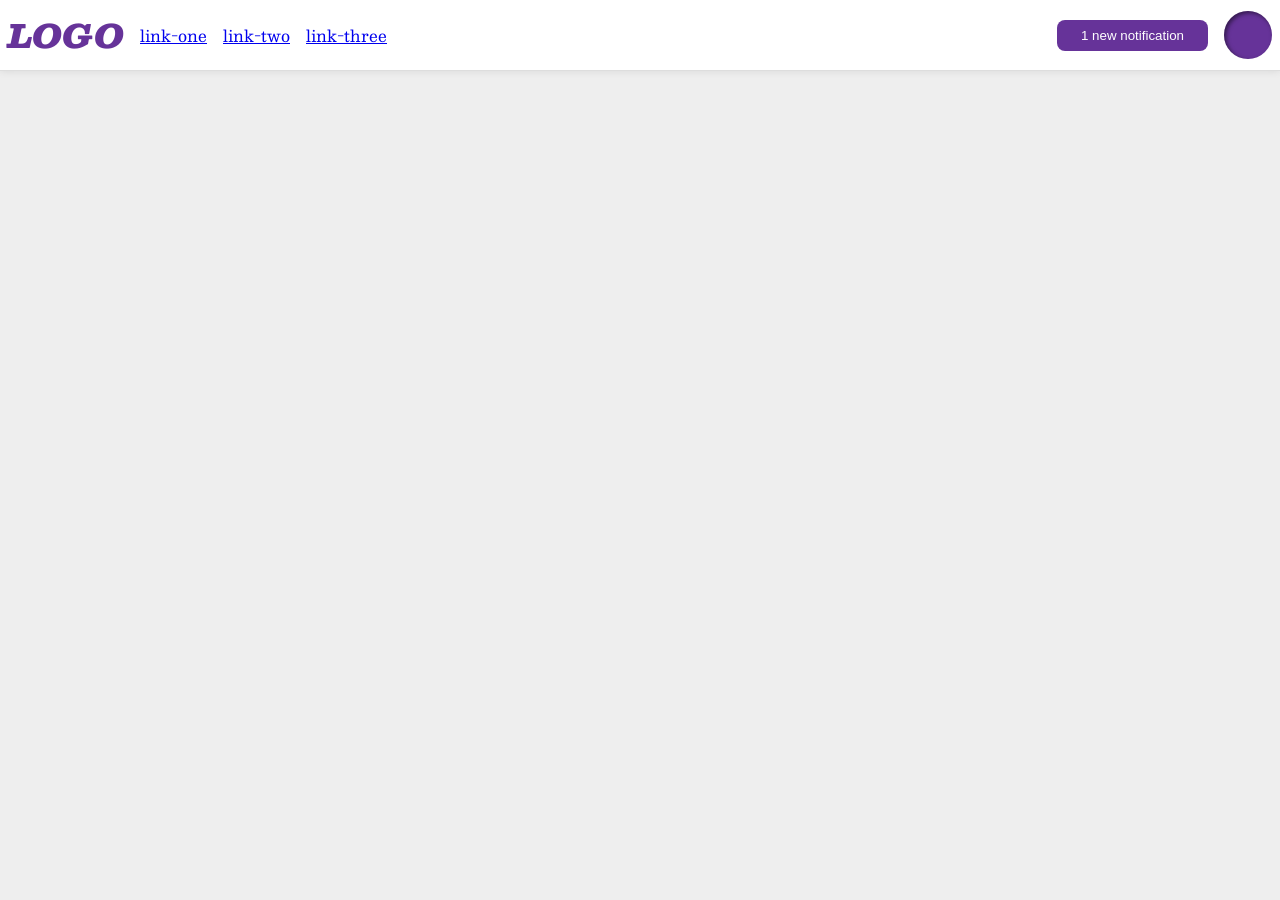
<file: foundations/flex/03-flex-header-2/index.html>
<!DOCTYPE html>
<html lang="en">
  <head>
    <meta charset="UTF-8">
    <meta http-equiv="X-UA-Compatible" content="IE=edge">
    <meta name="viewport" content="width=device-width, initial-scale=1.0">
    <title>Flex Header 2</title>
    <link rel="stylesheet" href="style.css">
  </head>
  <body>
    <div class="header">

      <div class="left">
        <div class="logo">
          LOGO
        </div>
        <ul class="links">
          <li><a href="https://google.com">link-one</a></li>
          <li><a href="https://google.com">link-two</a></li>
          <li><a href="https://google.com">link-three</a></li>
        </ul>
      </div>

      <div class="right">
        <button class="notifications">
          1 new notification
        </button>
        <div class="profile-image"></div>
      </div>
      
    </div>
  </body>
</html>
</file>
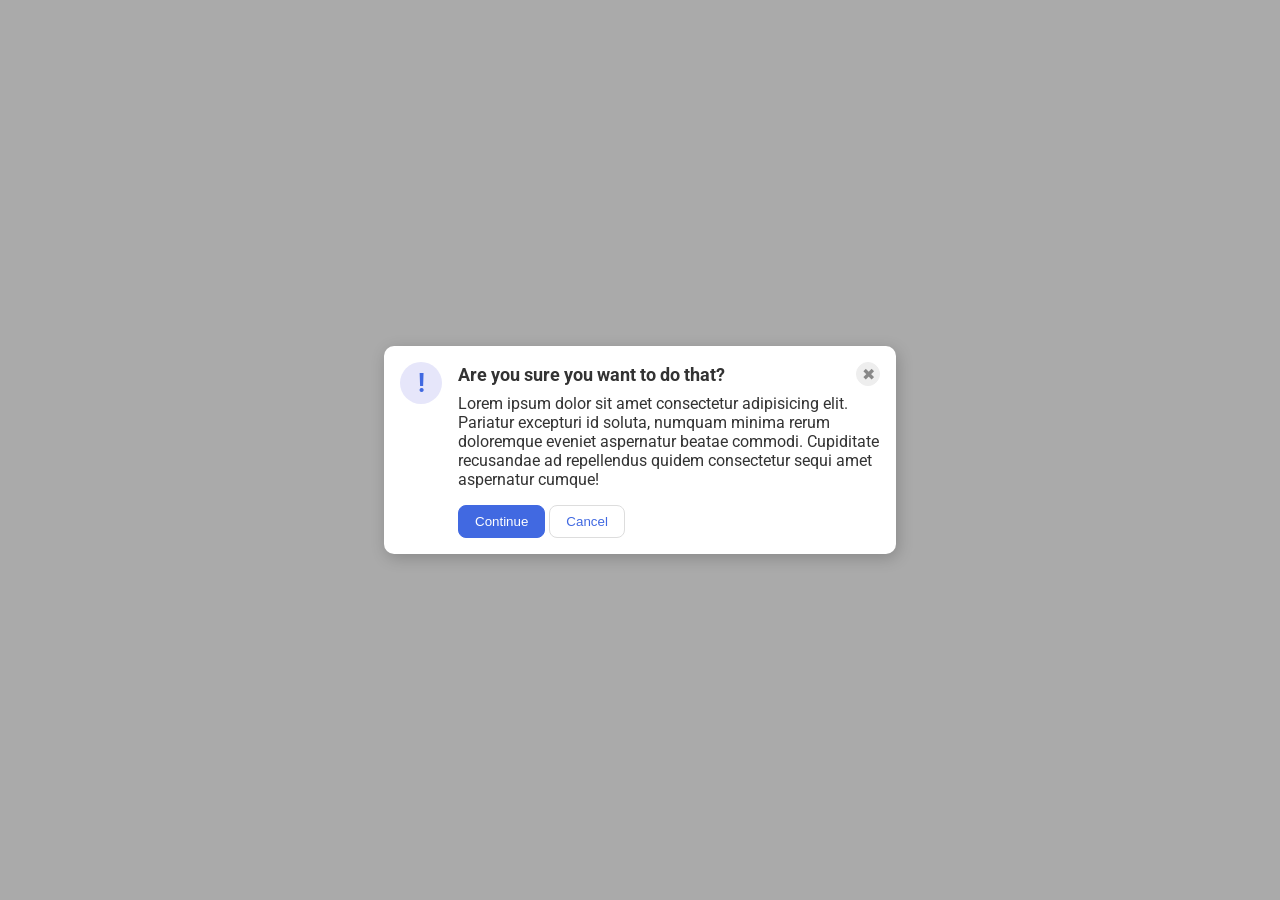
<file: foundations/flex/05-flex-modal/index.html>
<!DOCTYPE html>
<html lang="en">
  <head>
    <meta charset="UTF-8">
    <meta http-equiv="X-UA-Compatible" content="IE=edge">
    <meta name="viewport" content="width=device-width, initial-scale=1.0">
    <link rel="stylesheet" href="style.css">
    <title>Modal</title>
  </head>
  <body>
    <div class="modal">
      <div class="icon">!</div>

      <div class="container">
        <div class="header">Are you sure you want to do that?
          <button class="close-button">✖</button>
        </div>

        <div class="text">Lorem ipsum dolor sit amet consectetur adipisicing elit. Pariatur excepturi id soluta, numquam minima rerum doloremque eveniet aspernatur beatae commodi. Cupiditate recusandae ad repellendus quidem consectetur sequi amet aspernatur cumque!</div>
        
        <button class="continue">Continue</button>
        <button class="cancel">Cancel</button>
      </div>
    </div>
  </body>
</html>
</file>
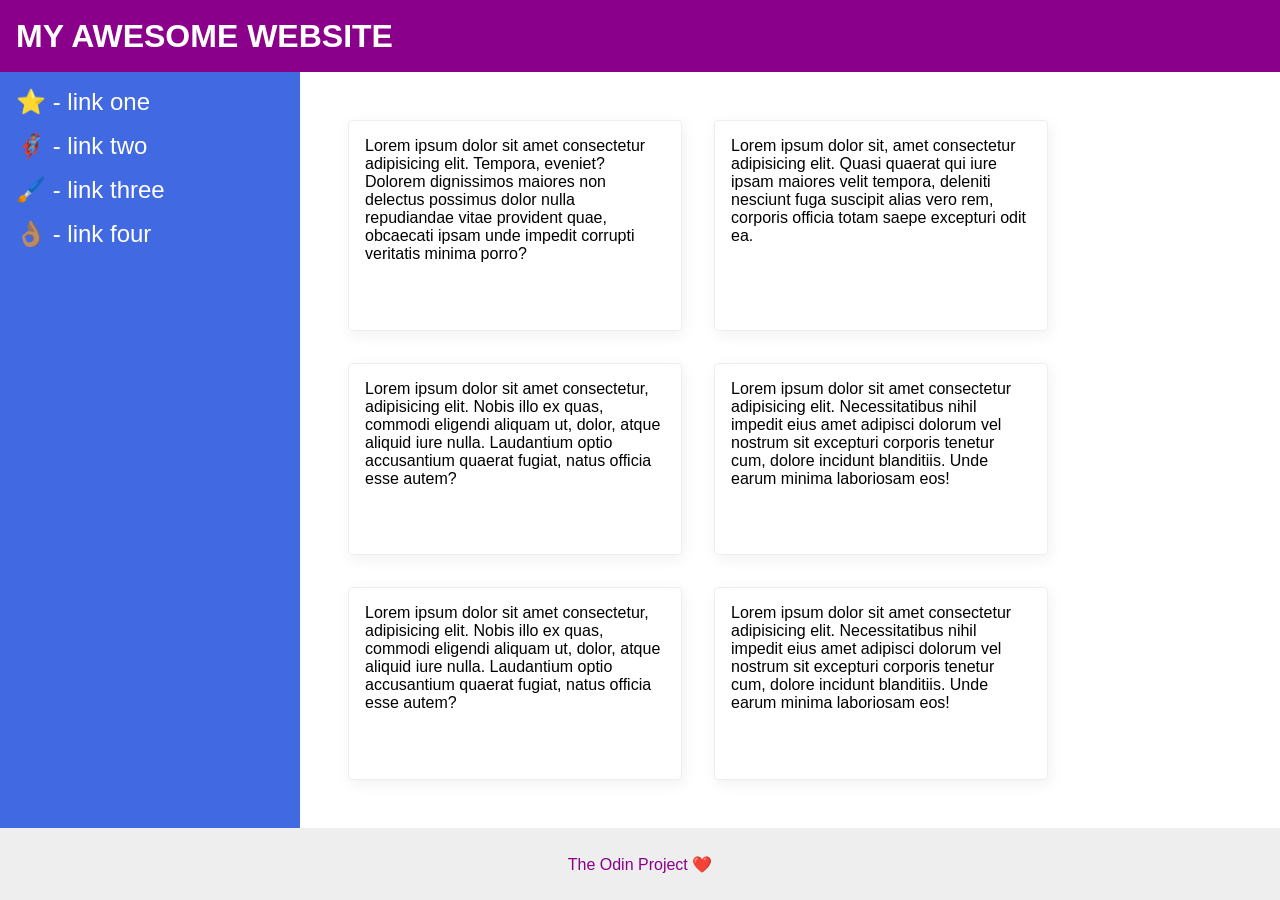
<file: foundations/flex/07-flex-layout-2/index.html>
<!DOCTYPE html>
<html lang="en">
  <head>
    <meta charset="UTF-8">
    <meta http-equiv="X-UA-Compatible" content="IE=edge">
    <meta name="viewport" content="width=device-width, initial-scale=1.0">
    <title>The Holy Grail</title>
    <link rel="stylesheet" href="style.css">
  </head>
  <body>
    <div class="header">
      MY AWESOME WEBSITE
    </div>
    
    <div class = container>
      <div class="sidebar">
        <ul>
          <li><a href="#">⭐ - link one</a></li>
          <li><a href="#">🦸🏽‍♂️ - link two</a></li>
          <li><a href="#">🖌️ - link three</a></li>
          <li><a href="#">👌🏽 - link four</a></li>
        </ul>
      </div>

      <div class="cards">
        <div class="card">Lorem ipsum dolor sit amet consectetur adipisicing elit. Tempora, eveniet? Dolorem dignissimos maiores non delectus possimus dolor nulla repudiandae vitae provident quae, obcaecati ipsam unde impedit corrupti veritatis minima porro?</div>
        <div class="card">Lorem ipsum dolor sit, amet consectetur adipisicing elit. Quasi quaerat qui iure ipsam maiores velit tempora, deleniti nesciunt fuga suscipit alias vero rem, corporis officia totam saepe excepturi odit ea.</div>
        <div class="card">Lorem ipsum dolor sit amet consectetur, adipisicing elit. Nobis illo ex quas, commodi eligendi aliquam ut, dolor, atque aliquid iure nulla. Laudantium optio accusantium quaerat fugiat, natus officia esse autem?</div>
        <div class="card">Lorem ipsum dolor sit amet consectetur adipisicing elit. Necessitatibus nihil impedit eius amet adipisci dolorum vel nostrum sit excepturi corporis tenetur cum, dolore incidunt blanditiis. Unde earum minima laboriosam eos!</div>
        <div class="card">Lorem ipsum dolor sit amet consectetur, adipisicing elit. Nobis illo ex quas, commodi eligendi aliquam ut, dolor, atque aliquid iure nulla. Laudantium optio accusantium quaerat fugiat, natus officia esse autem?</div>
        <div class="card">Lorem ipsum dolor sit amet consectetur adipisicing elit. Necessitatibus nihil impedit eius amet adipisci dolorum vel nostrum sit excepturi corporis tenetur cum, dolore incidunt blanditiis. Unde earum minima laboriosam eos!</div>
      </div>
    </div>  
    <div class="footer">
      The Odin Project ❤️
    </div>
  </body>
</html>
</file>
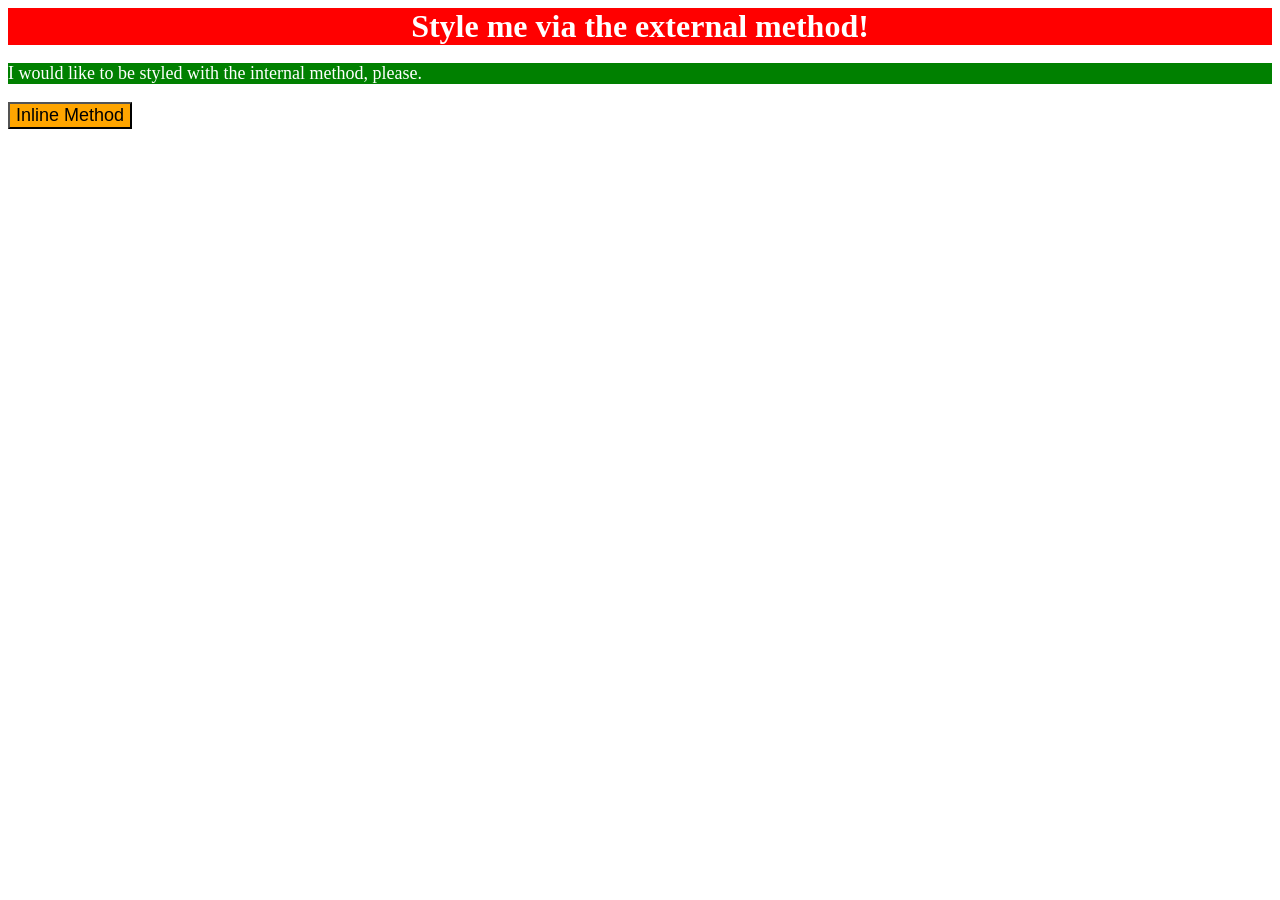
<file: foundations/intro-to-css/01-css-methods/index.html>
<!DOCTYPE html>
<html lang="en">
  <head>
    <link rel="stylesheet" href="styles.css">
    <style>
      p {
        background-color: green;
        color: white;
        font-size: 18px;
      }
  </style>
    <meta charset="UTF-8">
    <meta http-equiv="X-UA-Compatible" content="IE=edge">
    <meta name="viewport" content="width=device-width, initial-scale=1.0">
    <title>Methods for Adding CSS</title>
  </head>
  <body>
    <div>Style me via the external method!</div>
    <p>I would like to be styled with the internal method, please.</p>
    <button style="background-color: orange; font-size: 18px;">Inline Method</button>
  </body>
</html>
</file>
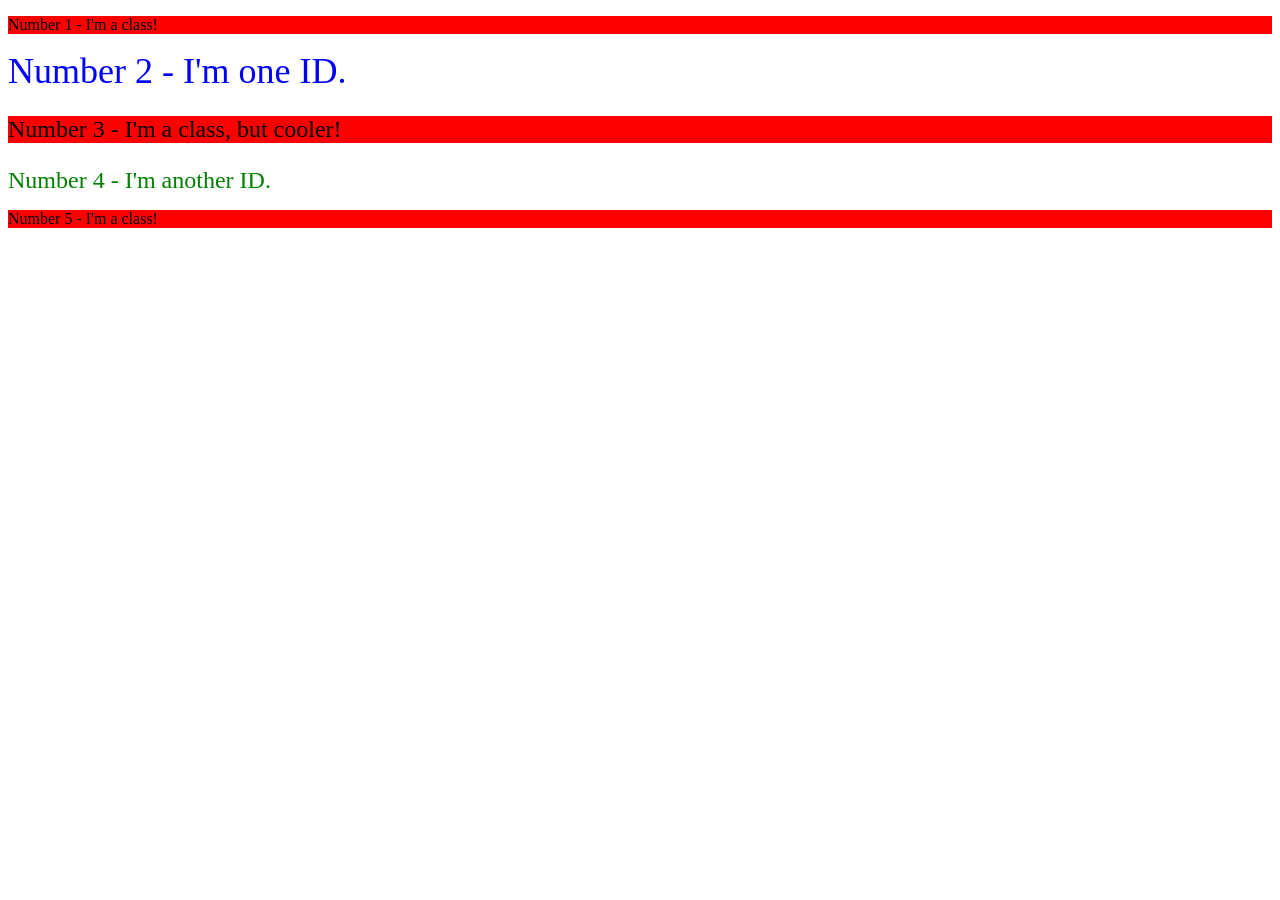
<file: foundations/intro-to-css/02-class-id-selectors/index.html>
<!DOCTYPE html>
<html lang="en">
  <head>
    <link rel="stylesheet" href="style.css">
    <meta charset="UTF-8">
    <meta http-equiv="X-UA-Compatible" content="IE=edge">
    <meta name="viewport" content="width=device-width, initial-scale=1.0">
    <title>Class and ID Selectors</title>
    <link rel="stylesheet" href="style.css">
  </head>
  <body>
    <p class="one">Number 1 - I'm a class!</p>
    <div class="two">Number 2 - I'm one ID.</div>
    <p class="three">Number 3 - I'm a class, but cooler!</p>
    <div class="four">Number 4 - I'm another ID.</div>
    <p class="five">Number 5 - I'm a class!</p>
  </body>
</html>
</file>
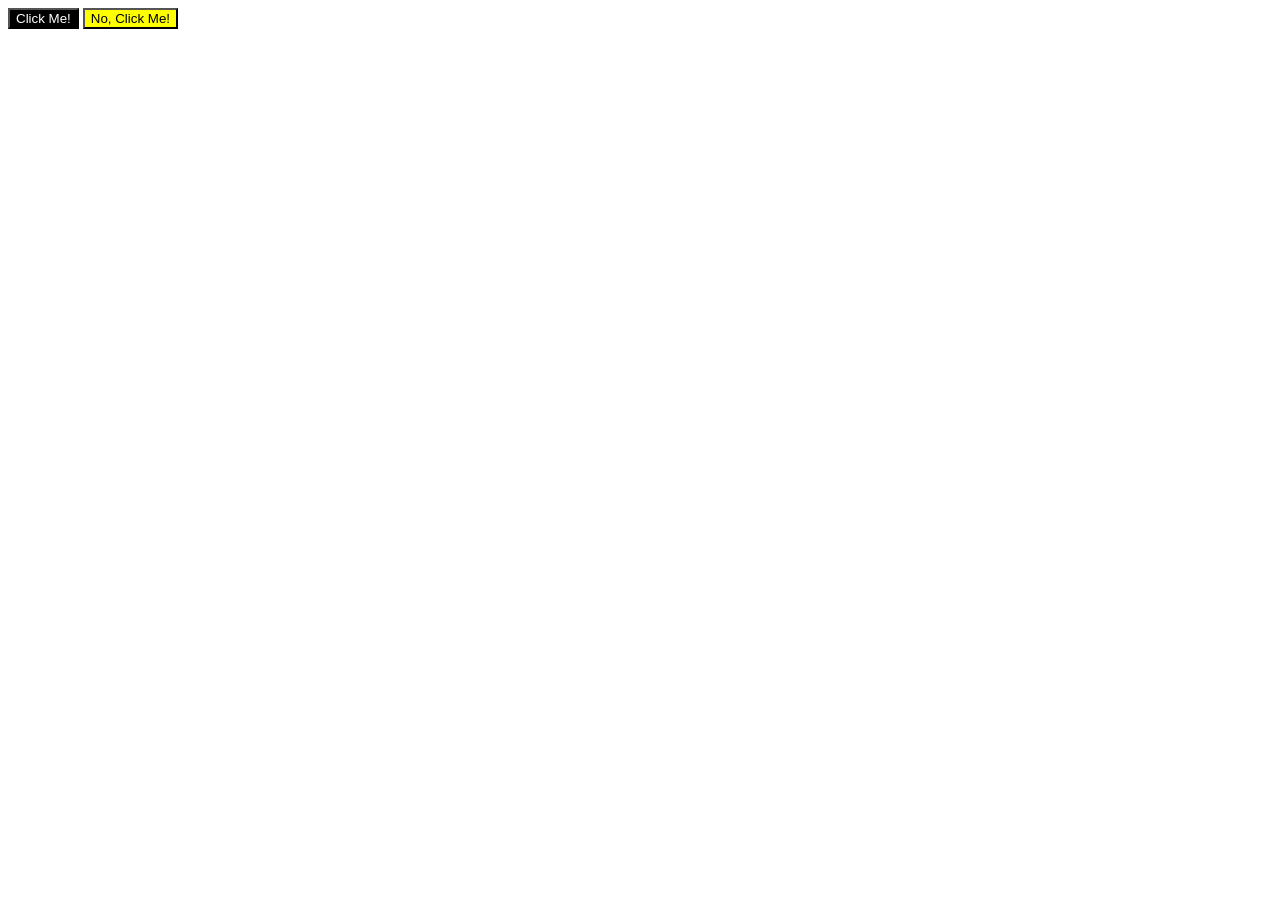
<file: foundations/intro-to-css/03-grouping-selectors/index.html>
<!DOCTYPE html>
<html lang="en">
  <head>
    <meta charset="UTF-8">
    <meta http-equiv="X-UA-Compatible" content="IE=edge">
    <meta name="viewport" content="width=device-width, initial-scale=1.0">
    <title>Grouping Selectors</title>
    <link rel="stylesheet" href="style.css">
  </head>
  <body>
    <button class="click_me">Click Me!</button>
    <button class="no_click_me">No, Click Me!</button>
  </body>
</html>
</file>
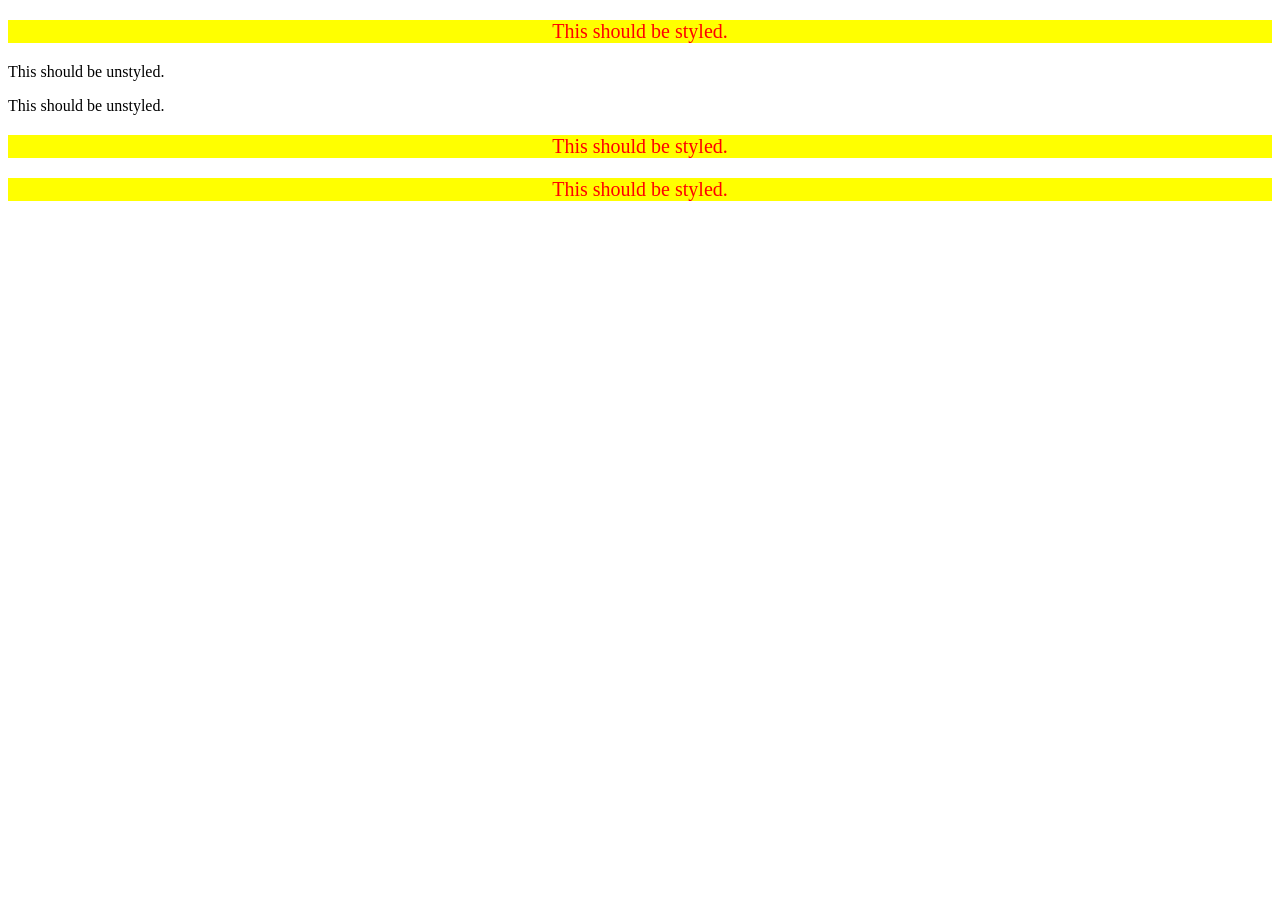
<file: foundations/intro-to-css/05-descendant-combinator/index.html>
<!DOCTYPE html>
<html lang="en">
  <head>
    <meta charset="UTF-8">
    <meta http-equiv="X-UA-Compatible" content="IE=edge">
    <meta name="viewport" content="width=device-width, initial-scale=1.0">
    <title>Descendant Combinator</title>
    <link rel="stylesheet" href="style.css">
  </head>
  <body>
    <div class="container">
      <p class="text">This should be styled.</p>
    </div>
    <p class="text">This should be unstyled.</p>
    <p class="text">This should be unstyled.</p>
    <div class="container">
      <p class="text">This should be styled.</p>
      <p class="text">This should be styled.</p>
    </div>
  </body>
</html>
</file>
<file: foundations/flex/03-flex-header-2/style.css>
/* this is some magical font-importing.  
you'll learn about it later. */
@import url('https://fonts.googleapis.com/css2?family=Besley:ital,wght@0,400;1,900&display=swap');

body {
  margin: 0;
  background: #eee;
  font-family: Besley, serif;
}

.header {
  background: white;
  border-bottom: 1px solid #ddd;
  box-shadow: 0 0 8px rgba(0,0,0,.1);
  display: flex;
  justify-content: space-between;
  padding: 8px;
}

.left, .right {
  display: flex;
  align-items: center;
  gap: 16px;

}

.profile-image {
  background: rebeccapurple;
  box-shadow: inset 2px 2px 4px rgba(0,0,0,.5);
  border-radius: 50%;
  width: 48px;
  height: 48px;
}

.logo {
  color: rebeccapurple;
  font-size: 32px;
  font-weight: 900;
  font-style: italic;
}

button {
  border: none;
  border-radius: 8px;
  background: rebeccapurple;
  color: white;
  padding: 8px 24px;
}

.a {
  /* this removes the line under our links */
  text-decoration: none;
  color: rebeccapurple;
}

ul {
  list-style-type: none;
  display: flex;
  gap: 16px;
  margin: 0;
  padding: 0;
}
</file>
<file: foundations/flex/05-flex-modal/style.css>
@import url('https://fonts.googleapis.com/css2?family=Roboto:wght@400;700&display=swap');

html, body {
  height: 100%;
}

body {
  font-family: Roboto, sans-serif;
  margin: 0;
  background: #aaa;
  color: #333;
  /* I'll give you this one for free lol */
  display: flex;
  align-items: center;
  justify-content: center;
  
}

.modal {
  background: white;
  width: 480px;
  border-radius: 10px;
  box-shadow: 2px 4px 16px rgba(0,0,0,.2);
  
  display: flex;
  padding: 16px;
  gap: 16px;
}

.header {
  display: flex;
  justify-content: space-between;
  align-items: center;
  font-size: 18px;
  font-weight: 700;
  margin-bottom: 8px;
}

.text {
  margin-bottom: 16px;
}

.icon {
  color: royalblue;
  font-size: 26px;
  font-weight: 700;
  background: lavender;
  width: 42px;
  height: 42px;
  border-radius: 50%;
  display: flex;
  align-items: center;
  justify-content: center;

  flex-shrink: 0
}

.close-button {
  background: #eee;
  border-radius: 50%;
  color: #888;
  font-weight: 400;
  font-size: 16px;
  height: 24px;
  width: 24px;
  display: flex;
  align-items: center;
  justify-content: center;
  border: 1px solid #eee;
  padding: 0;
}

button {
  cursor: pointer;
  padding: 8px 16px;
  border-radius: 8px;
}

button.continue {
  background: royalblue;
  border: 1px solid royalblue;
  color: white;
}

button.cancel {
  background: white;
  border: 1px solid #ddd;
  color: royalblue;
}
</file>
<file: foundations/flex/07-flex-layout-2/style.css>
body {
  font-family: -apple-system, BlinkMacSystemFont, 'Segoe UI', Roboto, Oxygen, Ubuntu, Cantarell, 'Open Sans', 'Helvetica Neue', sans-serif;
  margin: 0;
  min-height: 100vh;

  display: flex;
  flex-direction: column;
}

.container {
  display: flex;
  flex: 1;
}

.header {
  height: 72px;
  background: darkmagenta;
  color: white;

  display: flex;
  align-items: center;
  font-weight: 900;
  font-size: 32px;
  padding: 0 16px;
}

.footer {
  height: 72px;
  background: #eee;
  color: darkmagenta;

  display: flex;
  justify-content: center;
  align-items: center;
}

.sidebar {
  width: 300px;
  background: royalblue;
  box-sizing: border-box;
  
  flex-shrink: 0;
  padding: 16px;

}

.cards {
  display: flex;
  gap: 32px;
  padding: 48px;
  flex-wrap: wrap;
}

.card {
  border: 1px solid #eee;
  box-shadow: 2px 4px 16px rgba(0,0,0,.06);
  border-radius: 4px;

  padding: 16px;
  width: 300px;
}

ul {
  list-style-type: none;
  padding: 0px;
  margin: 0;
}

li {
  margin-bottom: 16px;
}

a {
  text-decoration: none;
  color: white;
  font-size: 24px;
}
</file>
<file: foundations/intro-to-css/01-css-methods/styles.css>
/* * `div`: a red background, white text, a font size of 32px, center aligned, and bold
* `p`: a green background, white text, and a font size of 18px
* `button`: an orange background and a font size of 18px */
div {
    color: white;
    background-color: red;
    font-size: 32px;
    text-align: center;
    font-weight: bold;
}
</file>
<file: foundations/intro-to-css/02-class-id-selectors/style.css>
.one, .three, .five {
    background-color: red;
    font-style: Verdana, "DejaVu Sans", sans-serif;
}
.two {
    color: blue;
    font-size: 36px;
}
.three {
    font-size: 24px;
}
.four {
    color: green;
    font-size: 24px;
}
</file>
<file: foundations/intro-to-css/03-grouping-selectors/style.css>
/* 
- **The first element**: a black background and white text
- **The second element**: a yellow background
- **Both elements**: a font size of 28px and a list of fonts containing 
`Helvetica` and `Times New Roman`, with `sans-serif` as a fallback
*/
.click_me {
    background-color: black;
    color: white;
}
.no_click_me {
    background-color: yellow;
}

.inverted, .fancy {
    font-size: 28px;
    font-family: Helvetica, "Times New Roman", "sans-serif";
}
</file>
<file: foundations/intro-to-css/05-descendant-combinator/style.css>
.container .text {
    background-color: yellow;
    color: red;
    font-size: 20px;
    text-align: center;
}
</file>
